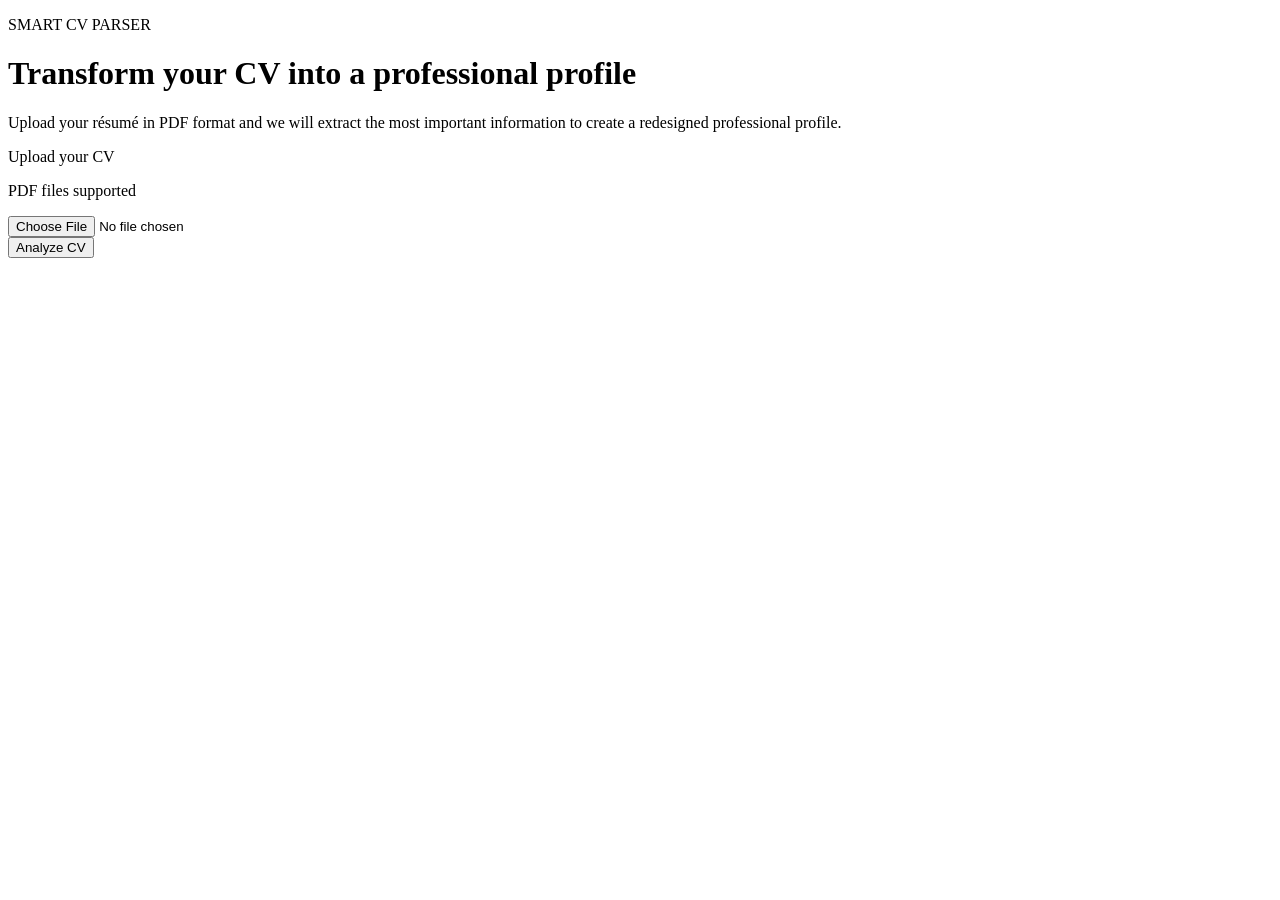
<file: src/main/resources/templates/index.html>
<!DOCTYPE html>
<html lang="en" xmlns:th="http://www.thymeleaf.org">

<head>
    <meta charset="UTF-8">
    <meta name="viewport" content="width=device-width, initial-scale=1.0">
    <title>CV Parser</title>

    <link rel="stylesheet" th:href="@{/css/style.css}">
</head>

<body>

    <div class="upload-page">

        <div class="upload-card">

            <p class="upload-label">SMART CV PARSER</p>

            <h1>Transform your CV into a professional profile</h1>

            <p class="upload-description">
                Upload your résumé in PDF format and we will extract the most important information
                to create a redesigned professional profile.
            </p>

            <p class="error-message"
               th:if="${error}"
               th:text="${error}">
            </p>

            <form action="/upload" method="post" enctype="multipart/form-data">

                <div class="file-area">

                    <p class="file-title">
                        Upload your CV
                    </p>

                    <p class="file-help">
                        PDF files supported
                    </p>

                    <input type="file"
                           name="file"
                           accept=".pdf"
                           required>

                </div>

                <button class="analyze-button" type="submit">
                    Analyze CV
                </button>

            </form>

        </div>

    </div>

</body>

</html>
</file>
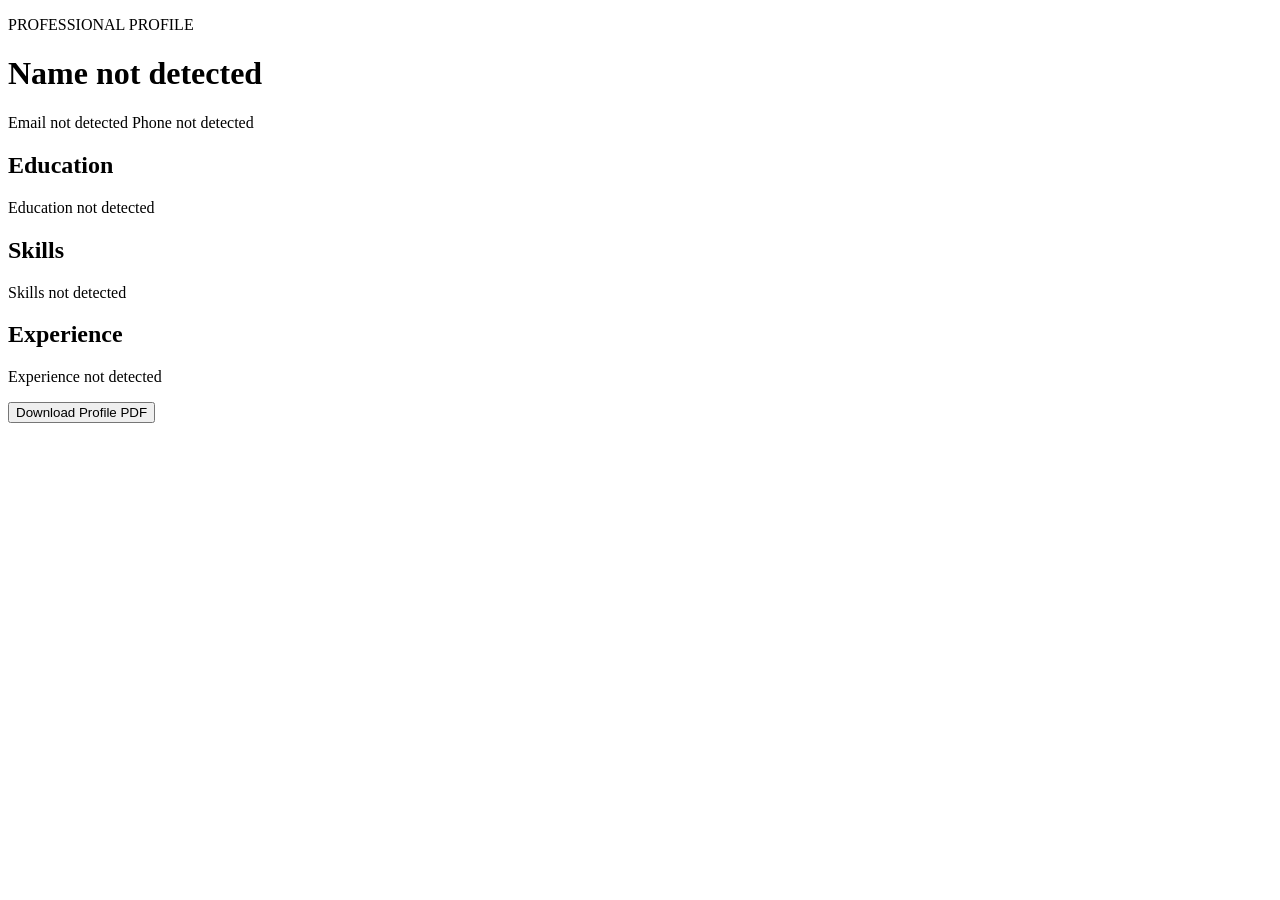
<file: src/main/resources/templates/result.html>
<!DOCTYPE html>
<html lang="en" xmlns:th="http://www.thymeleaf.org">

<head>
    <meta charset="UTF-8">
    <meta name="viewport" content="width=device-width, initial-scale=1.0">
    <title>CV Profile</title>

    <link rel="stylesheet" th:href="@{/css/style.css}">
</head>

<body>

    <div class="profile-container">

        <!-- ENCABEZADO DEL PERFIL -->
        <div class="profile-header">

            <p class="profile-label">PROFESSIONAL PROFILE</p>

            <h1 th:text="${cv.name}">
                Name not detected
            </h1>

            <div class="contact-info">

                <span th:text="${cv.email}">
                    Email not detected
                </span>

                <span th:text="${cv.phone}">
                    Phone not detected
                </span>

            </div>

        </div>

        <!-- EDUCACIÓN -->
        
        <div class="section-card">
        <h2>Education</h2>

        <p class="section-text" th:text="${cv.education}">
        Education not detected
        </p>
        </div>

        <!-- HABILIDADES -->
        <div class="section-card">
        <h2>Skills</h2>

        <p class="section-text" th:text="${cv.skills}">
        Skills not detected
        </p>
        </div>
        <!-- EXPERIENCIA -->
       
        <div class="section-card">
        <h2>Experience</h2>

        <p class="section-text" th:text="${cv.experience}">
            Experience not detected
        </p>
        </div>

        
        <div class="download-section">

        <form action="/download" method="post">

            
        <input type="hidden" name="name" th:value="${cv.name}">
        <input type="hidden" name="email" th:value="${cv.email}">
        <input type="hidden" name="phone" th:value="${cv.phone}">
        <input type="hidden" name="education" th:value="${cv.education}">
        <input type="hidden" name="skills" th:value="${cv.skills}">
        <input type="hidden" name="experience" th:value="${cv.experience}">
            
            
        <button type="submit">
        Download Profile PDF
        </button>

        </form>

        </div>
    </div>

</body>

</html>
</file>
